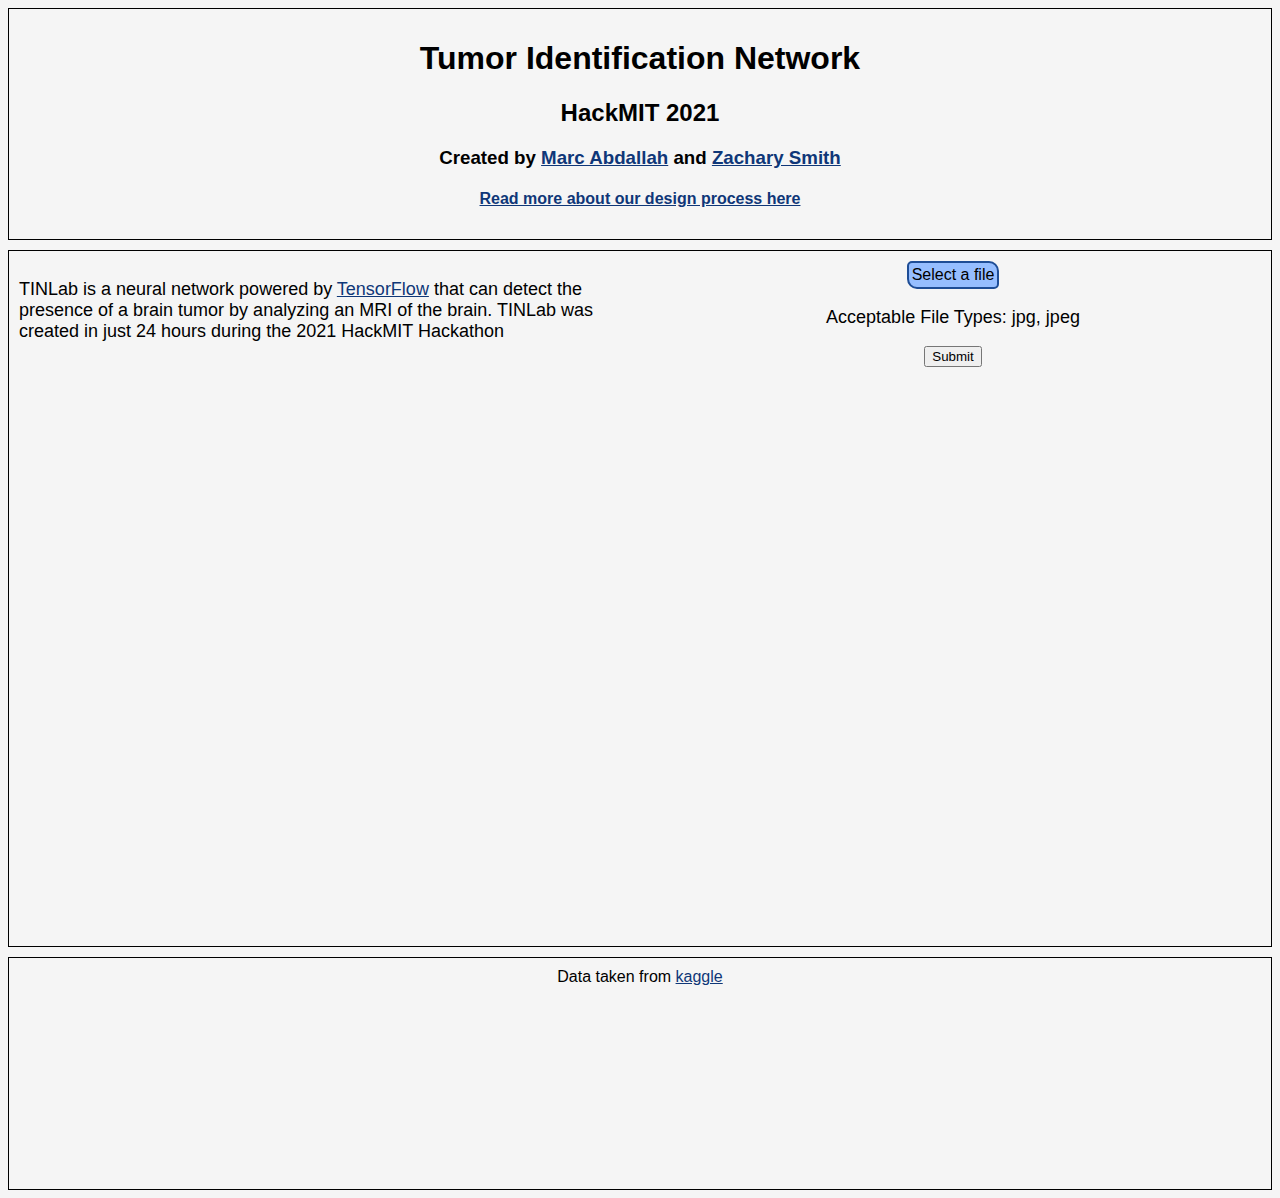
<file: index.html>
<!DOCTYPE html>
<html lang = "en">
<head>
	<meta charset="utf-8">
	<title>TINLab</title>
	<link rel="stylesheet" type="text/css" href="./index.css">
</head>

<body>
	<div id="main">
		<div id="header" class="container">
			<h1>Tumor Identification Network</h1>
			<h2>HackMIT 2021</h2>
			<h3>Created by <a href="https://www.linkedin.com/in/marc-abdallah-55a5a1191/" target="_blank">Marc Abdallah</a> and <a href="https://www.linkedin.com/in/zachary-smith-ba2763194/" target="_blank">Zachary Smith</a></h3>
			<h4><a href="./info.html">Read more about our design process here</a></h4>
		</div>

		<div id="top" class="container">

			<p id="summary">TINLab is a neural network powered by <a href="https://www.tensorflow.org/" target="_blank">TensorFlow</a> that can detect the presence of a brain
			tumor by analyzing an MRI of the brain. TINLab was created in just 24 hours during the 2021
			HackMIT Hackathon</p>

			<div id="actionable">
				<form onsubmit="handleFileSelect()">
					<label class="custom-file-upload">
						Select a file
						<input id="upload" type="file" accept=".jpg, .jpeg">
					</label>
					<p>Acceptable File Types: jpg, jpeg</p>
					<input type="submit" value="Submit">
				</form>
			</div>
			<script src="./file.js"></script>
		</div>

		<footer id="footer" class="container">
			Data taken from <a href="https://www.kaggle.com/navoneel/brain-mri-images-for-brain-tumor-detection" target="_blank">kaggle</a>
		</footer>
	</div>
</body>
</html>
</file>
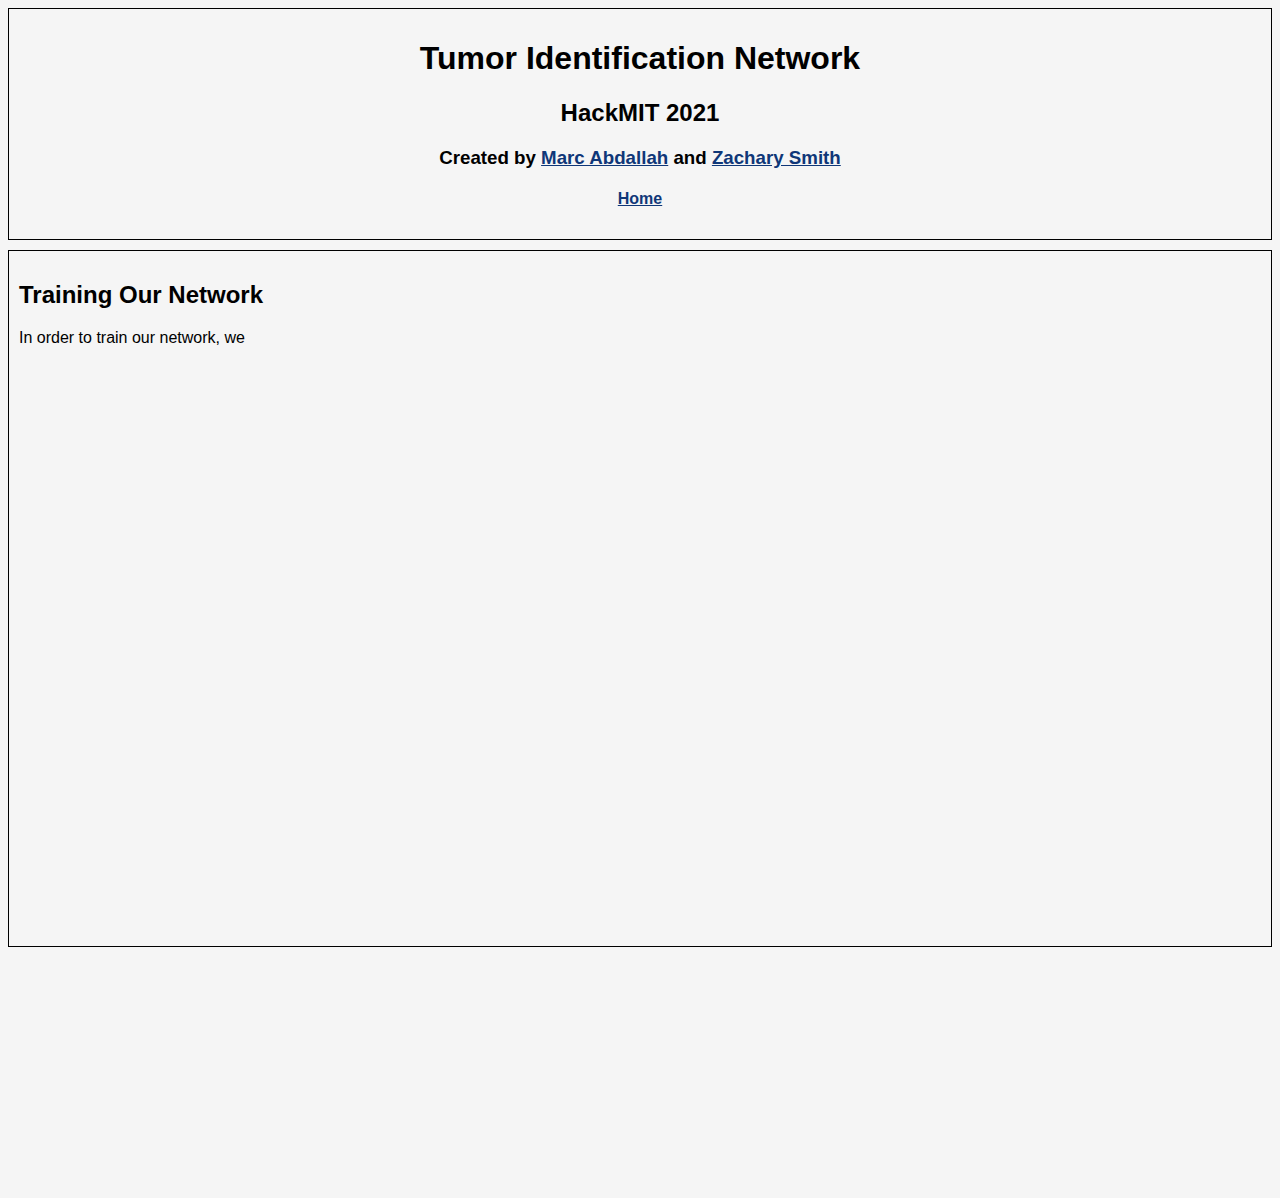
<file: info.html>
<!DOCTYPE html>
<html lang = "en">
<head>
	<meta charset="utf-8">
	<title>TINLab</title>
	<link rel="stylesheet" type="text/css" href="./info.css">
</head>

<body>
	<div id="main">
		<div id="header" class="container">
			<h1>Tumor Identification Network</h1>
			<h2>HackMIT 2021</h2>
			<h3>Created by <a href="https://www.linkedin.com/in/marc-abdallah-55a5a1191/" target="_blank">Marc Abdallah</a> and <a href="https://www.linkedin.com/in/zachary-smith-ba2763194/" target="_blank">Zachary Smith</a></h3>
            <h4><a href="./index.html">Home</a></h4>
		</div>
        <div id="top" class="container">
            <h2>Training Our Network</h2>
            <p>In order to train our network, we </p>
        </div>
    </div>
</body>

</html>
</file>
<file: index.css>
:root{
    --blue: rgb(30, 77, 150);
    --blue-light: rgb(150, 190, 255);
    --blue-dark: rgb(15, 55, 120);
    --white: whitesmoke;
}

p {
    font-size: large;
}

body{
    background-color: var(--white);
    font-family:'Lucida Sans', 'Lucida Sans Regular', 'Lucida Grande', 'Lucida Sans Unicode', Geneva, Verdana, sans-serif;
}

.container{
    border: 1px solid black;
    padding: 10px;
}

#main {
    display: grid;
    grid-template-columns: 1fr;
    grid-template-rows: 1fr 3fr 1fr;
    gap: 10px;
  }

#header {
    grid-column: 1;
    grid-row: 1;
    text-align: center;
}

#top {
    grid-column: 1;
    grid-row: 2;
    display: grid;
    grid-template-columns: 1fr 1fr;
    gap: 10px;
}

#summary{
    grid-column: 1;
}

#actionable{
    grid-column: 2;
    text-align: center;
}

#footer{
    grid-column: 1;
    grid-row: 3;
    text-align: center;
}

a{
    color: var(--blue-dark);
}

a:visited{
    color: var(--blue);
}

input[type="file"]{
    display: none;
}

.custom-file-upload{
    border: 2px solid var(--blue);
    display: inline-block;
    cursor: pointer;
    padding: 3px;
    background-color: var(--blue-light);
    border-radius: 5px 10px;
    transform: scale(1);
    transition: border-radius 0.5s ease, transform 0.6s ease;
}

.custom-file-upload:hover{
    transform: scale(1.05);
    border-radius: 10px;
    transition: transform 0.4s ease, border-radius 0.6s ease;
}

h1{
    font-weight: 50px;
}
</file>
<file: info.css>
:root{
    --blue: rgb(30, 77, 150);
    --blue-light: rgb(150, 190, 255);
    --blue-dark: rgb(15, 55, 120);
    --white: whitesmoke;
}

body{
    background-color: var(--white);
    font-family:'Lucida Sans', 'Lucida Sans Regular', 'Lucida Grande', 'Lucida Sans Unicode', Geneva, Verdana, sans-serif;
}

.container{
    border: 1px solid black;
    padding: 10px;
}

#main {
    display: grid;
    grid-template-columns: 1fr;
    grid-template-rows: 1fr 3fr 1fr;
    gap: 10px;
  }

#header {
    grid-column: 1;
    grid-row: 1;
    text-align: center;
}

a{
    color: var(--blue-dark);
}

a:visited{
    color: var(--blue);
}
</file>
